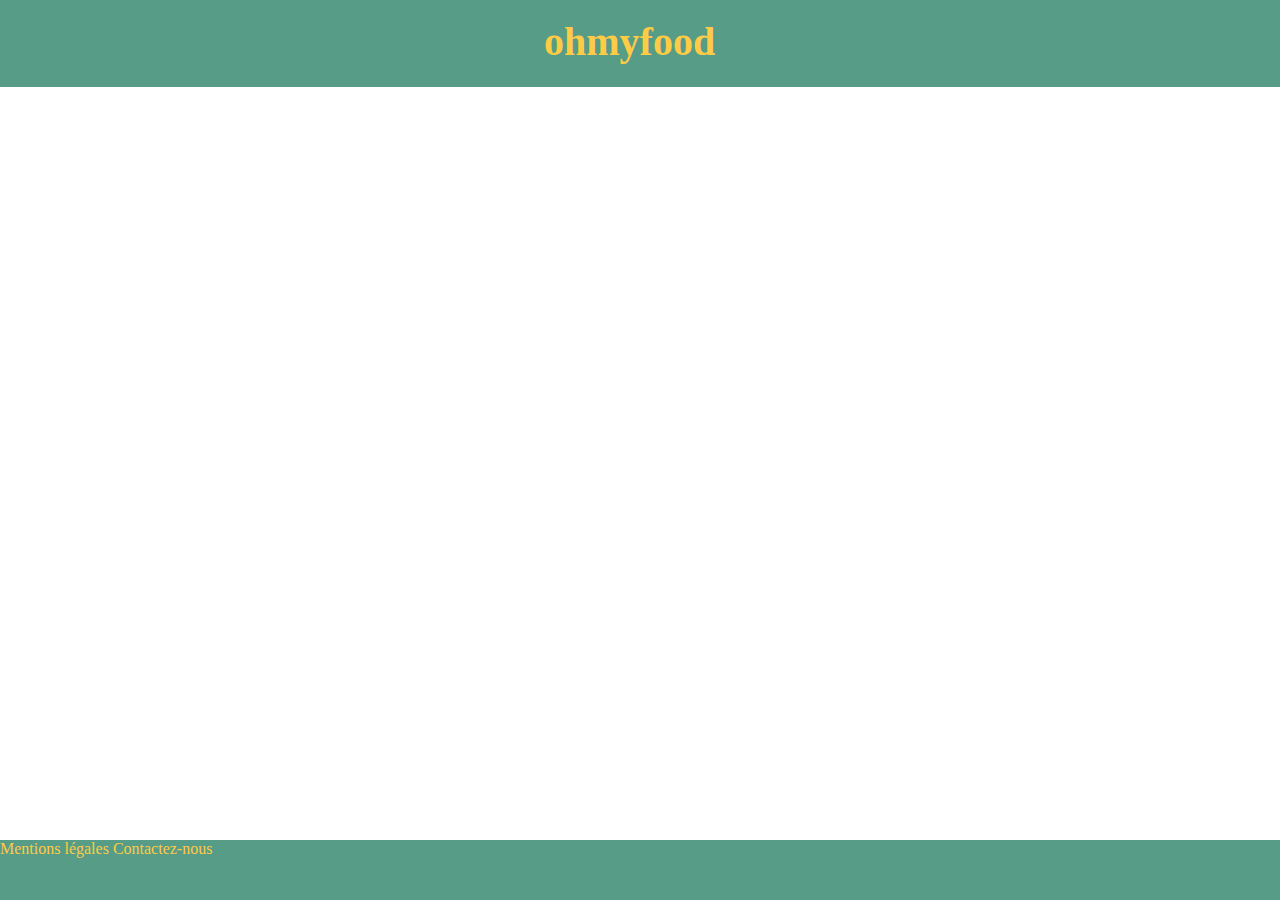
<file: contact.html>
<!DOCTYPE html>
<html lang="fr">
	<head>
		<title>ohmyfood</title>
		<meta charset="utf-8">
		<link rel="stylesheet" type="text/css" href="style.css">
		<link href="https://fonts.googleapis.com/css2?family=Dancing+Script&display=swap" rel="stylesheet">
		<meta name="viewport" content="width=device-width, initial-scale=1"/>
	</head>
	<body>
		<div class="contenair">
			<header>
				<h1>ohmyfood</h1>
			</header>
			<footer>
				<a class="mention" href="mention.html">Mentions légales</a>
				<a class="contact" href="contact.html">Contactez-nous</a>
			</footer>
		</div>
	</body>
</html>
</file>
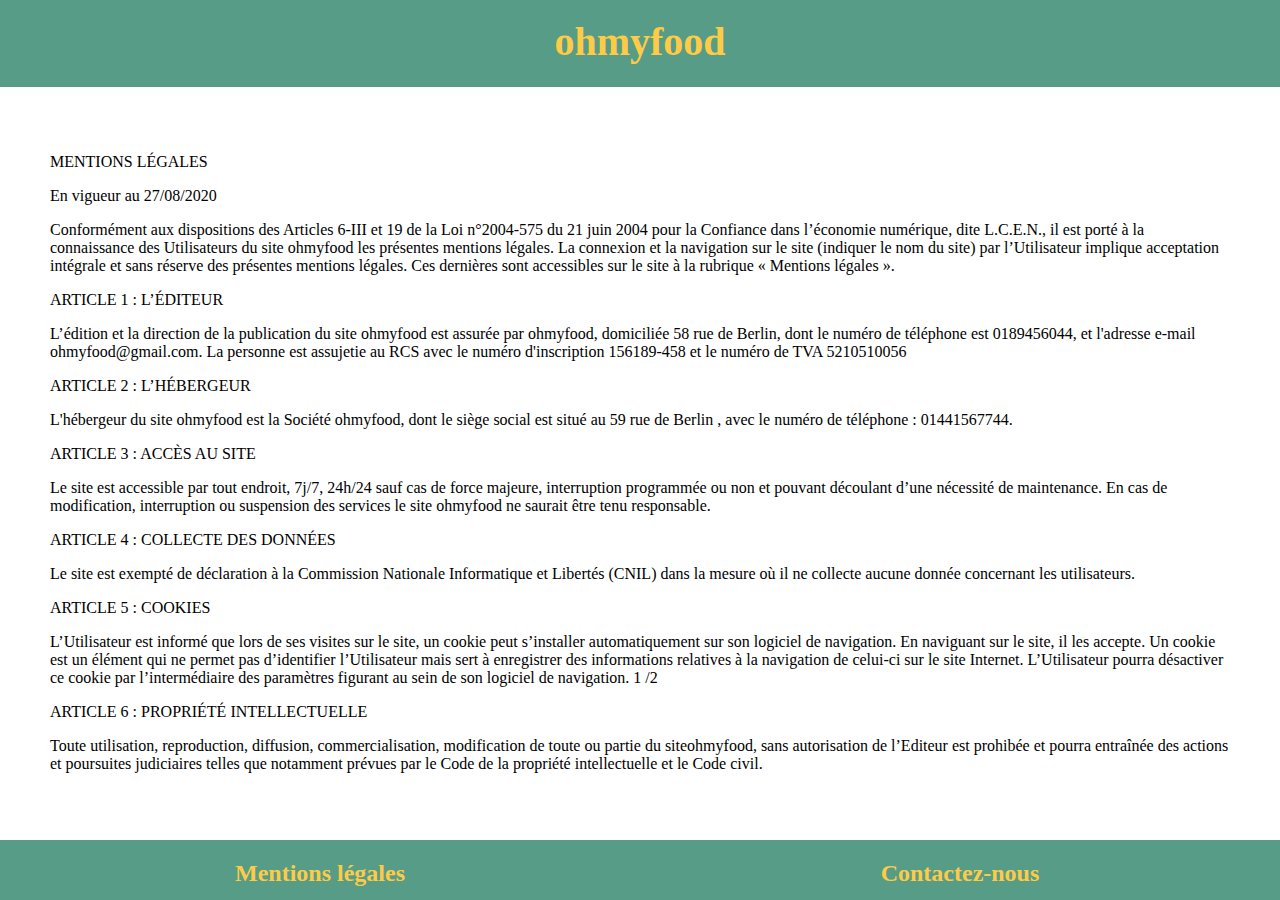
<file: mention.html>
<!DOCTYPE html>
<html lang="fr">
	<head>
		<title>ohmyfood</title>
		<meta charset="utf-8">
		<link rel="stylesheet" type="text/css" href="style.css">
		<link href="https://fonts.googleapis.com/css2?family=Dancing+Script&display=swap" rel="stylesheet">
		<meta name="viewport" content="width=device-width, initial-scale=1"/>
	</head>
	<body>
		<div class="contenair">
			<header>
				<a class="btn-titre" href="index.html">
					<section>
						<h1>ohmyfood</h1>
					</section>
				</a>
			</header>
			<div class="main2">
				<p>MENTIONS LÉGALES</p>
				<p>En vigueur au 27/08/2020</p>
				<p>Conformément aux dispositions des Articles 6-III et 19 de la Loi n°2004-575 du 21 juin 2004 pour la Confiance dans l’économie
				numérique, dite L.C.E.N., il est porté à la connaissance des Utilisateurs du site ohmyfood les présentes mentions légales.
				La connexion et la navigation sur le site (indiquer le nom du site) par l’Utilisateur implique acceptation intégrale et sans réserve
				des présentes mentions légales.
				Ces dernières sont accessibles sur le site à la rubrique « Mentions légales ».</p>
				<p>ARTICLE 1 : L’ÉDITEUR</p>
				<p>L’édition et la direction de la publication du site ohmyfood est assurée par ohmyfood, domiciliée 58 rue de Berlin, dont le numéro
				de téléphone est 0189456044, et l'adresse e-mail ohmyfood@gmail.com.
				La personne est assujetie au RCS avec le numéro d'inscription 156189-458 et le numéro de TVA 5210510056</p>
				<p>ARTICLE 2 : L’HÉBERGEUR</p>
				<p>L'hébergeur du site ohmyfood est la Société ohmyfood, dont le siège social est situé au 59 rue de Berlin , avec le numéro de
				téléphone : 01441567744.</p>
				<p>ARTICLE 3 : ACCÈS AU SITE</p>
				<p>Le site est accessible par tout endroit, 7j/7, 24h/24 sauf cas de force majeure, interruption programmée ou non et pouvant
				découlant d’une nécessité de maintenance.
				En cas de modification, interruption ou suspension des services le site ohmyfood ne saurait être tenu responsable.</p>
				<p>ARTICLE 4 : COLLECTE DES DONNÉES</p>
				<p>Le site est exempté de déclaration à la Commission Nationale Informatique et Libertés (CNIL) dans la mesure où il ne collecte
				aucune donnée concernant les utilisateurs.</p>
				<p>ARTICLE 5 : COOKIES</p>
				<p>L’Utilisateur est informé que lors de ses visites sur le site, un cookie peut s’installer automatiquement sur son logiciel de
				navigation.
				En naviguant sur le site, il les accepte.
				Un cookie est un élément qui ne permet pas d’identifier l’Utilisateur mais sert à enregistrer des informations relatives à la
				navigation de celui-ci sur le site Internet. L’Utilisateur pourra désactiver ce cookie par l’intermédiaire des paramètres figurant au
				sein de son logiciel de navigation.
				1 /2</p>
				<p>ARTICLE 6 : PROPRIÉTÉ INTELLECTUELLE</p>
				<p>Toute utilisation, reproduction, diffusion, commercialisation, modification de toute ou partie du siteohmyfood, sans autorisation
				de l’Editeur est prohibée et pourra entraînée des actions et poursuites judiciaires telles que notamment prévues par le Code de la
				propriété intellectuelle et le Code civil.
				</p>
			</div>
			<footer>
				<div class="btn5-6">
					<a class="mention" href="mention.html">
						<section class="btn5">
							<h2>Mentions légales</h2>
						</section>
					</a>
					<a class="contact" href="mailto:ohmyfood@gmail.com">
						<section class="btn6">
							<h2>Contactez-nous</h2>
						</section>
					</a>
				</div>
			</footer>
		</div>
	</body>
</html>
</file>
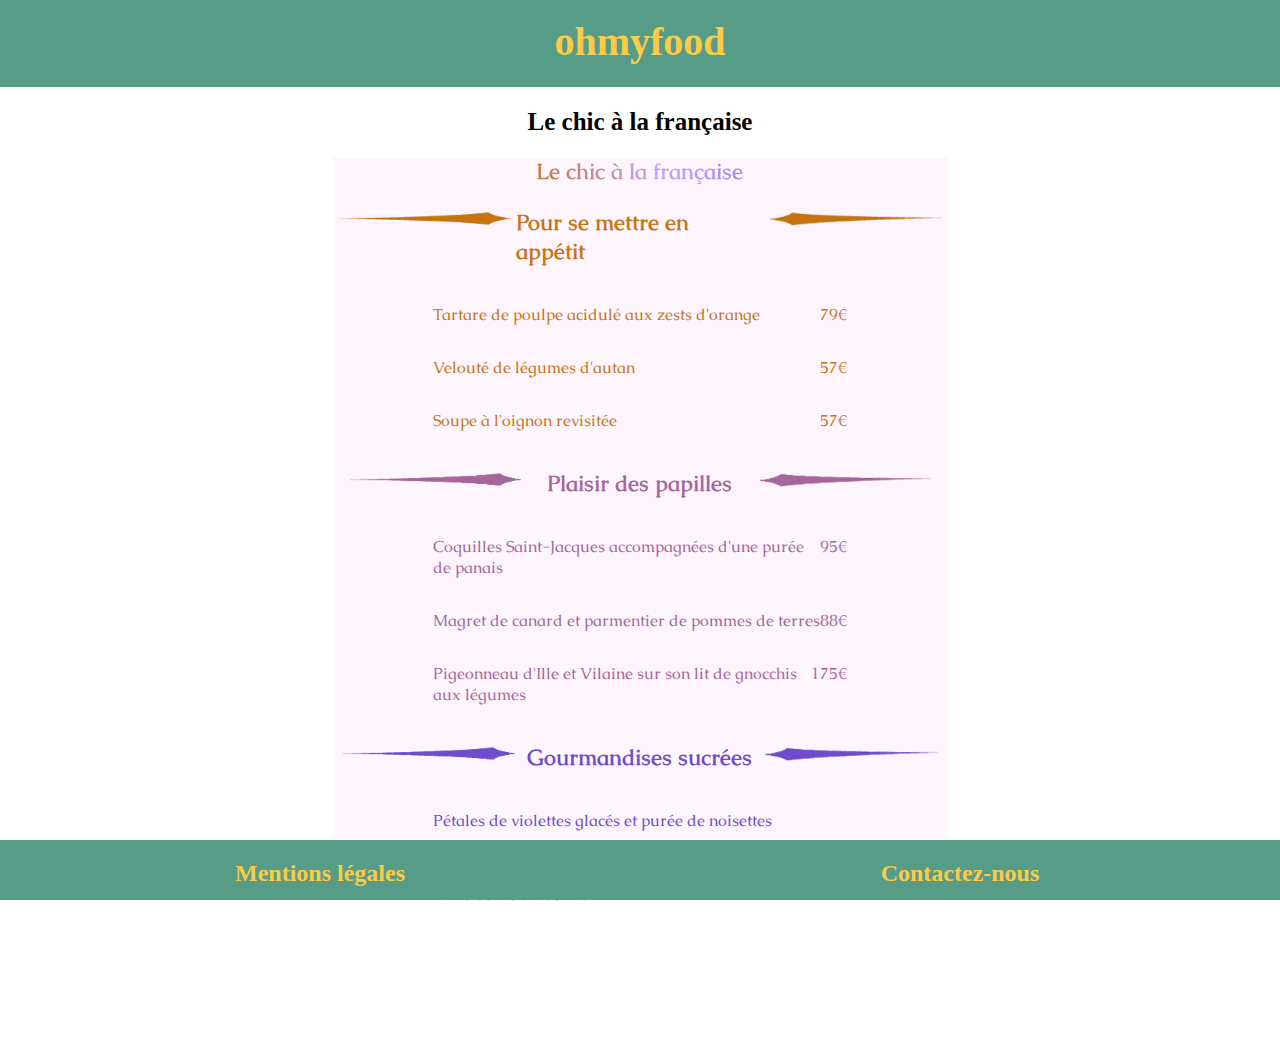
<file: menu2.html>
<!DOCTYPE html>
<html lang="fr">
	<head>
		<title>ohmyfood</title>
		<meta charset="utf-8">
		<link rel="stylesheet" type="text/css" href="style.css">
		<link href="https://fonts.googleapis.com/css2?family=Caudex&display=swap" rel="stylesheet">
		<meta name="viewport" content="width=device-width, initial-scale=1"/>
	</head>
	<body>
		<div class="contenair">
			<header>
				<a class="btn-titre" href="index.html">
					<section>
						<h1>ohmyfood</h1>
					</section>
				</a>
			</header>
			<main class="main-menu2">
				<article>
					<div class="titre">
						<h2>Le chic à la française</h2>
					</div>
				</article>
				<article class="menu2">
					<h2 class="font">Le chic à la française</h2>
					<div class="titre-entree">
						<img src="barre/bar-2.png" alt="trait">
						<h3 class="color1">Pour se mettre en appétit</h3>
						<img src="barre/bar2-2.png" alt="trait">
					</div>
					<div class="entree">
						<div class="entree-prix">
							<p class="color1">Tartare de poulpe acidulé aux zests d'orange</p>
							<p class="color1">79€</p>
						</div>
						<div class="entree-prix">
							<p class="color1">Velouté de légumes d'autan</p>
							<p class="color1">57€</p>
						</div>
						<div class="entree-prix">
							<p class="color1">Soupe à l'oignon revisitée</p>
							<p class="color1">57€</p>
						</div>
					</div>
					<div class="titre-entree">
						<img src="barre/bar2-3.png" alt="trait">
						<h3 class="color2">Plaisir des papilles</h3>
						<img src="barre/bar2-3-2.png" alt="trait">
					</div>
					<div class="entree">
						<div class="entree-prix">
							<p class="color2">Coquilles Saint-Jacques accompagnées d'une purée de panais</p>
							<p class="color2">95€</p>
						</div>
						<div class="entree-prix">
							<p class="color2">Magret de canard et parmentier de pommes de terres</p>
							<p class="color2">88€</p>
						</div>
						<div class="entree-prix">
							<p class="color2">Pigeonneau d'Ille et Vilaine sur son lit de gnocchis aux légumes</p>
							<p class="color2">175€</p>
						</div>
					</div>
					<div class="titre-entree">
						<img src="barre/bar2-4-1.png" alt="trait">
						<h3 class="color3">Gourmandises sucrées</h3>
						<img src="barre/bar2-4-2.png" alt="trait">
					</div>
					<div class="entree">
						<div class="dessert">
							<p class="color3">Pétales de violettes glacés et purée de noisettes</p>
							<p class="color3">Fondant au chocolat revisité</p>
							<p class="color3">Millefeuille croustillant</p>
						</div>
					</div>
				</article>
			</main>
			<footer>
				<div class="btn5-6">
					<a class="mention" href="mention.html">
						<section class="btn5">
							<h2>Mentions légales</h2>
						</section>
					</a>
					<a class="contact" href="mailto:ohmyfood@gmail.com">
						<section class="btn6">
							<h2>Contactez-nous</h2>
						</section>
					</a>
				</div>
			</footer>
		</div>
	</body>
</html>
</file>
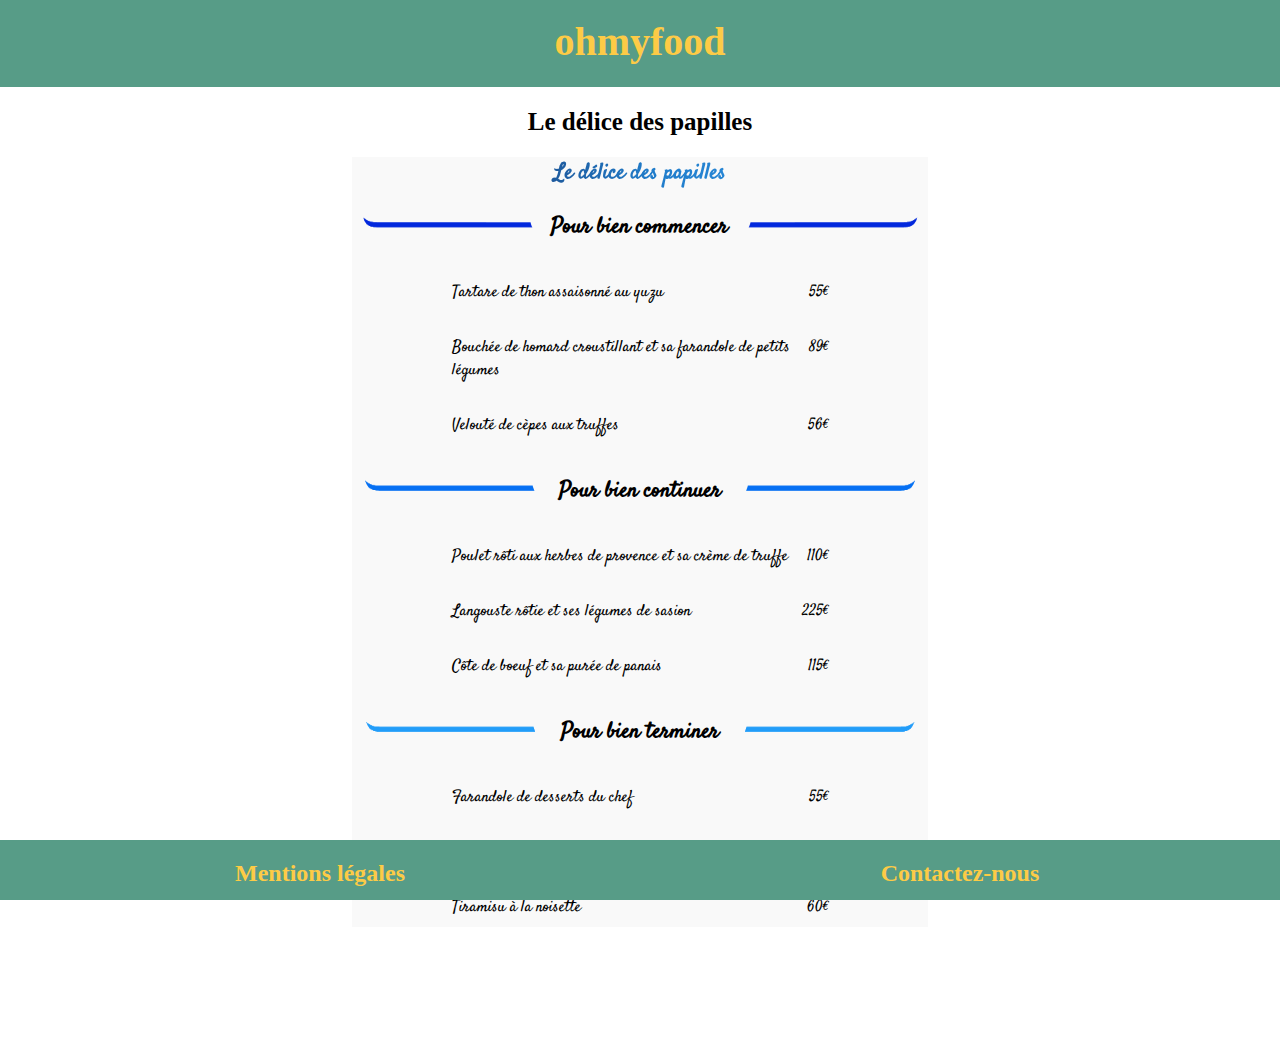
<file: menu3.html>
<!DOCTYPE html>
<html lang="fr">
	<head>
		<title>ohmyfood</title>
		<meta charset="utf-8">
		<link rel="stylesheet" type="text/css" href="style.css">
		<link href="https://fonts.googleapis.com/css2?family=Dancing+Script&display=swap" rel="stylesheet">
		<link href="https://fonts.googleapis.com/css2?family=Satisfy&display=swap" rel="stylesheet">
		<meta name="viewport" content="width=device-width, initial-scale=1"/>
	</head>
	<body>
		<div class="contenair">
			<header>
				<a class="btn-titre" href="index.html">
					<section>
						<h1>ohmyfood</h1>
					</section>
				</a>
			</header>
			<main class="main-menu3">
				<article>
					<div class="titre">
						<h2>Le délice des papilles</h2>
					</div>
				</article>
				<article class="menu3">
					<h2>Le délice des papilles</h2>
					<div class="titre-entree">
						<img src="barre/bar3-1.png" alt="trait">
						<h3>Pour bien commencer</h3>
						<img src="barre/bar3-2.png" alt="trait">
					</div>
					<div class="entree">
						<div class="entree-prix">
							<p>Tartare de thon assaisonné au yuzu</p>
							<p>55€</p>
						</div>
						<div class="entree-prix">
							<p>Bouchée de homard croustillant et sa farandole de petits légumes</p>
							<p>89€</p>
						</div>
						<div class="entree-prix">
							<p>Velouté de cèpes aux truffes</p>
							<p>56€</p>
						</div>
					</div>
					<div class="titre-entree">
						<img src="barre/bar3-2-1.png" alt="trait">
						<h3>Pour bien continuer</h3>
						<img src="barre/bar3-2-2.png" alt="trait">
					</div>
					<div class="entree">
						<div class="entree-prix">
							<p>Poulet rôti aux herbes de provence et sa crème de truffe</p>
							<p>110€</p>
						</div>
						<div class="entree-prix">
							<p>Langouste rôtie et ses légumes de sasion</p>
							<p>225€</p>
						</div>
						<div class="entree-prix">
							<p>Côte de boeuf et sa purée de panais</p>
							<p>115€</p>
						</div>
					</div>
					<div class="titre-entree">
						<img src="barre/bar3-3-1.png" alt="trait">
						<h3>Pour bien terminer</h3>
						<img src="barre/bar3-3-2.png" alt="trait">
					</div>
					<div class="entree">
						<div class="entree-prix">
							<p>Farandole de desserts du chef</p>
							<p>55€</p>
						</div>
						<div class="entree-prix">
							<p>Crème brulée revisitée</p>
							<p>65€</p>
						</div>
						<div class="entree-prix">
							<p>Tiramisu à la noisette</p>
							<p>60€</p>
						</div>
					</div>
				</article>
			</main>
			<footer>
				<div class="btn5-6">
					<a class="mention" href="mention.html">
						<section class="btn5">
							<h2>Mentions légales</h2>
						</section>
					</a>
					<a class="contact" href="mailto:ohmyfood@gmail.com">
						<section class="btn6">
							<h2>Contactez-nous</h2>
						</section>
					</a>
				</div>
			</footer>
		</div>
	</body>
</html>
</file>
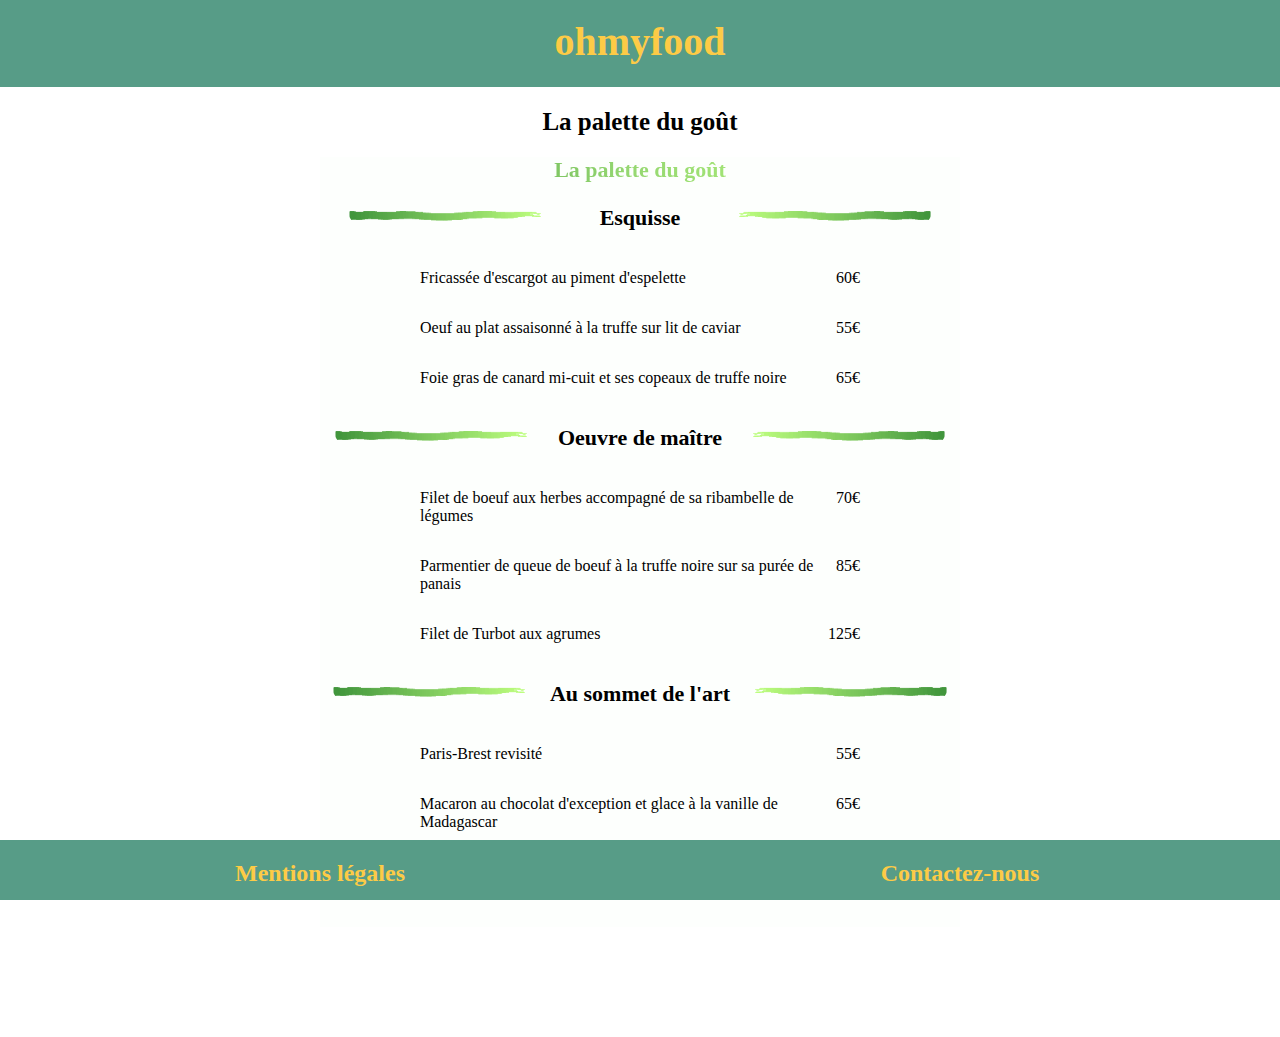
<file: menu4.html>
<!DOCTYPE html>
<html lang="fr">
	<head>
		<title>ohmyfood</title>
		<meta charset="utf-8">
		<link rel="stylesheet" type="text/css" href="style.css">
		<link href="https://fonts.googleapis.com/css2?family=Dancing+Script&display=swap" rel="stylesheet">
		<link href="https://fonts.googleapis.com/css2?family=Satisfy&display=swap" rel="stylesheet">
		<meta name="viewport" content="width=device-width, initial-scale=1"/>
	</head>
	<body>
		<div class="contenair">
			<header>
				<a class="btn-titre" href="index.html">
					<section>
						<h1>ohmyfood</h1>
					</section>
				</a>
			</header>
			<main class="main-menu4">
				<article>
					<div class="titre">
						<h2>La palette du goût</h2>
					</div>
				</article>
				<article class="menu4">
					<h2>La palette du goût</h2>
					<div class="titre-entree">
						<img src="barre/bar-4-1.png" alt="trait">
						<h3 class="color7">Esquisse</h3>
						<img src="barre/bar4-2.png" alt="trait">
					</div>
					<div class="entree">
						<div class="entree-prix">
							<p>Fricassée d'escargot au piment d'espelette</p>
							<p>60€</p>
						</div>
						<div class="entree-prix">
							<p>Oeuf au plat assaisonné à la truffe sur lit de caviar</p>
							<p>55€</p>
						</div>
						<div class="entree-prix">
							<p>Foie gras de canard mi-cuit et ses copeaux de truffe noire</p>
							<p>65€</p>
						</div>
					</div>
					<div class="titre-entree">
						<img src="barre/bar-4-1.png" alt="trait">
						<h3 class="color8">Oeuvre de maître</h3>
						<img src="barre/bar4-2.png" alt="trait">
					</div>
					<div class="entree">
						<div class="entree-prix">
							<p>Filet de boeuf aux herbes accompagné de sa ribambelle de légumes</p>
							<p>70€</p>
						</div>
						<div class="entree-prix">
							<p>Parmentier de queue de boeuf à la truffe noire sur sa purée de panais</p>
							<p>85€</p>
						</div>
						<div class="entree-prix">
							<p>Filet de Turbot aux agrumes</p>
							<p>125€</p>
						</div>
					</div>
					<div class="titre-entree">
						<img src="barre/bar-4-1.png" alt="trait">
						<h3 class="color9">Au sommet de l'art</h3>
						<img src="barre/bar4-2.png" alt="trait">
					</div>
					<div class="entree">
						<div class="entree-prix">
							<p>Paris-Brest revisité</p>
							<p>55€</p>
						</div>
						<div class="entree-prix">
							<p>Macaron au chocolat d'exception et glace à la vanille de Madagascar</p>
							<p>65€</p>
						</div>
						<div class="entree-prix">
							<p>Mousse au chocolat au piment d'espelette et à la truffe noire</p>
							<p>60€</p>
						</div>
					</div>
				</article>
			</main>
			<footer>
				<div class="btn5-6">
					<a class="mention" href="mention.html">
						<section class="btn5">
							<h2>Mentions légales</h2>
						</section>
					</a>
					<a class="contact" href="mailto:ohmyfood@gmail.com">
						<section class="btn6">
							<h2>Contactez-nous</h2>
						</section>
					</a>
				</div>
			</footer>
		</div>
	</body>
</html>
</file>
<file: style.css>
body {
	margin: 0px;
}
.contenair {
	background-color: white;
	display: flex;
	flex-direction: column;
	margin: auto;
	width: 100%;
}
header{
	background-color: #579C87;
	width: 100%;
	height: 87px;
	display: flex;
	margin: auto;
	justify-content: space-around;
}
h1 {
	width: 15%;
	height: 50px;
	color: #fdcb46;
	font-size: 40px;
	margin-top: 18px;
}
h2 {
	font-size: 18px;
}
h3,
h4 {
	display: flex;
	justify-content: space-around;
}
.main {
	width: 100%;
}
.main-menu1,
.main-menu2,
.main-menu3,
.main-menu4 {
	height: 950px;
}
.resto1, 
.resto2, 
.resto3, 
.resto4 {
	width: 100%;
	height: 50%;
	display: flex;
	flex-direction: column;
	margin-top: 100px;
}
.resto1-2,
.resto3-4 {
	display: flex;
	margin: auto;
	justify-content: space-around;
	width: 100%;
	height: 325px;
	margin-top: 30px;
}
.btn-titre {
	display: inline-block;
	text-decoration: none;
	justify-content: space-around;
}
.btn-first {
	display: inline-block;
	width: 13%;
	min-width: 200px;
	height: 100%;
	font-family: 'Dancing Script', cursive;
	background: #fcdfdb;
	text-decoration: none;
	text-align: center;
	box-shadow: 0px 0px 6px 4px rgba(0, 0, 0, 0.1);
}
.btn-secondary {
	display: inline-block;
	width: 13%;
	min-width: 200px;
	height: 100%;
	background: #fff5fe;
	text-decoration: none;
	text-align: center;
	box-shadow: 0px 0px 6px 4px rgba(0, 0, 0, 0.1);
	font-family: 'Caudex', serif;
}
.btn-tertiary {
	display: inline-block;
	width: 13%;
	min-width: 200px;
	height: 100%;
	background: #f9f9f9;
	text-decoration: none;
	text-align: center;
	font-family: 'Satisfy', cursive;
	box-shadow: 0px 0px 6px 4px rgba(0, 0, 0, 0.1);

}
.btn-quaternary {
	display: inline-block;
	width: 13%;
	min-width: 200px;
	height: 100%;
	background: #fdfffd;
	text-decoration: none;
	text-align: center;
	box-shadow: 0px 0px 6px 4px rgba(0, 0, 0, 0.1);
	font-family: 'Kalam', cursive;
}
.soon {
	background-color: #579C87;
	border-radius: 13px;
	width: 250px;
	height: 50px;
	margin: auto;
	margin-top: 20px;
}
.startingsoon {
	width: 100%;
	text-decoration: none;
	color: #fdcb46;
	justify-content: space-around;
	margin: auto;
	display: flex;
}
footer {
	background-color: #579C87;
	width: 100%;
	margin-top: 30px;
	height: 60px;
	position: fixed;
	bottom: 0;
}
.btn5-6 {
	display: flex;
	margin: auto;
	justify-content: space-around;
}
.mention,
.contact {
	background-color: #579C87;
	width: 48%;
	height: 45px;
	color: #fdcb46;
	text-decoration: none;
	text-align: center;
}
.btn5 h2,
.btn6 h2 {
	font-size: 24px;
}
.main2 {
	margin:50px 50px 50px 50px;
}

/* couleur texte */
.menu1>i {
	display: flex;
	margin:auto;
	justify-content: space-around;
	background: linear-gradient(135deg, #f04c5e 0%,#f57d69 50%,#f7916d 100%);
	-webkit-text-fill-color: transparent;
	-webkit-background-clip:text;
}
.font {
	font-family: 'Caudex', serif;
	background: linear-gradient(to right, #c77412 0%,#c4a3fe 53%,#c4a3fe 53%,#6e4ccc 100%);
	-webkit-text-fill-color: transparent;
	-webkit-background-clip:text;
}
.menu2 h2 {
	font-family: 'Caudex', serif;
	background: linear-gradient(to right, #c77412 30%,#c4a3fe 53%,#c4a3fe 53%,#6e4ccc 100%);
	-webkit-text-fill-color: transparent;
	-webkit-background-clip:text;
}
.resto2>h2 {
	background: linear-gradient(to right, #c77412 0%,#c4a3fe 53%,#c4a3fe 53%,#6e4ccc 100%);
	-webkit-text-fill-color: transparent;
	-webkit-background-clip:text;
}
.resto1>h2{
	color: #3c1218;
}
.resto1>i {
	background: linear-gradient(135deg, #f04c5e 0%,#f57d69 50%,#f7916d 100%);
	-webkit-text-fill-color: transparent;
	-webkit-background-clip:text;
}
.menu3 h2 {
	background: linear-gradient(to right, #0121da 0%,#1e5799 33%,#207cca 52%,#2989d8 70%,#0889fb 100%);
	-webkit-text-fill-color: transparent;
	-webkit-background-clip:text;
}
.resto3>h2 {
	background: linear-gradient(to right, #0121da 0%,#1e5799 33%,#207cca 52%,#2989d8 70%,#0889fb 100%);
	-webkit-text-fill-color: transparent;
	-webkit-background-clip:text;
}
.resto3>h2 {
	color: #0887fb;
}
.resto4 h2 {
	background: linear-gradient(to right, #3e923a 0%, #95d771 48%, #beff7f 100%);
	-webkit-text-fill-color: transparent;
	-webkit-background-clip:text;
}
.menu4 h2 {
	background: linear-gradient(to right, #3e923a 0%, #95d771 48%, #beff7f 100%);
	-webkit-text-fill-color: transparent;
	-webkit-background-clip:text;
}
.resto4>h2 {
	color: #72bf56;
}
.color1 {
	color: #c77412;
}
.color1 h2{
	color: #c77412;
}
.color2 {
	color: #a56799;
}
.color3 {
	color: #6e4ccc;
}
.color4{
	color: #0889fb;
}
.color5 {
	color: #3e923a;
}
/* FIN */
/* btn resto accueuil */
/* btn shake */
.btn5 h2:hover,
.btn6 h2:hover {
	animation: shake 0.5s;
	animation-iteration-count: infinite;
}
@keyframes shake {
	0% { transform: translate(1px, 1px) rotate(0deg); }
  	10% { transform: translate(-1px, -2px) rotate(-1deg); }
  	20% { transform: translate(-3px, 0px) rotate(1deg); }
  	30% { transform: translate(3px, 2px) rotate(0deg); }
  	40% { transform: translate(1px, -1px) rotate(1deg); }
  	50% { transform: translate(-1px, 2px) rotate(-1deg); }
  	60% { transform: translate(-3px, 1px) rotate(0deg); }
  	70% { transform: translate(3px, 1px) rotate(-1deg); }
  	80% { transform: translate(-1px, -1px) rotate(1deg); }
  	90% { transform: translate(1px, 2px) rotate(0deg); }
  	100% { transform: translate(1px, -2px) rotate(-1deg); }
}
/* fin btn shake */
/* btn resto scale */ 
.resto1:hover {
	transform: scale(1.8);
	opacity: 0.5;
	transition-duration: 1s;
}
.resto2:hover {
	transform: scale(1.4);
	opacity: 0.5;
	transition-duration: 1s;
}
.resto3:hover, 
.resto4:hover {
	transform: scale(1.6);
	opacity: 0.5;
	transition-duration: 1s;
}
/* fin btn scale */
/* btn soulignement */
h3:hover {
	transform: scale(1);
	opacity: 1;
}
h3::after {
  content: '';
  transform-origin: 0 0; 
  transform: scaleX(0);
  position: absolute;
  bottom: 0;
  left: 0;
  right: 0;
  height: .1em; 
  background: black;
  z-index: -1;
  opacity: 0.8;
  transition: transform .6s;
}
h3:hover::after {
  transform: scaleX(1);
}
/* fin btn soulignement */
/* btn soon */
.loading {
	margin-top: 20px;
	transform: translate(-50%, -50%);
}
.circle {
	display: inline-block;
	width: 15px;
	height: 15px;
	background-color: #fdcb46;
	border-radius: 50%;
	animation:loading 1.5s cubic-bezier(.8, .5, .2, 1.4)infinite;
	transform-origin: bottom center;
	position: relative;
}
@keyframes loading{
	0%{
		transform: translateY(0px);
	}
	50%{
		transform: translateY(25px);
	}
	100%{
		transform: translateY(0px);
	}
}
.circle-1 {
	animation-delay: 0.1s;
}
.circle-2 {
	animation-delay: 0.2s;
}
.circle-3 {
	animation-delay: 0.3s;
}
/* fin btn soon */ 
/* fin btn accueuil */
/* menu */
.menu1 {
	width: 45%;
	min-width: 500px;
	height: 790px;
	background-color: #fcdfdb;
	margin: auto;
	font-family: 'Dancing Script', cursive;
	color: #3c1218;
}
.menu2 {
	width: 48%;
	min-width: 500px;
	height: 700px;
	background-color: #fff5fe;
	margin: auto;
	font-family: 'Caudex', serif;
}
.menu3 {
	width: 45%;
	min-width: 500px;
	height: 770px;
	background-color: #f9f9f9;
	margin: auto;
	font-family: 'Satisfy', cursive;
}
.menu4 {
	width: 50%;
	min-width: 500px;
	height: 770px;
	background-color: #fdfffd;
	margin: auto;
	font-family: 'Kalam', cursive;
}
.menu1 h2,
.menu2 h2,
.menu3 h2,
.menu4 h2 {
	font-size: 22px;
	text-align: center;
	margin: auto;
}
.menu3 h3, 
.menu2 h3, 
.menu4 h3 {
	font-size: 22px;
}
.titre>h2 {
	display: flex;
	justify-content: space-around;
	font-size: 25px;
}
img {
	width: 30%;
	min-width: 100px;
	height: 15px;
	margin-top: 25px;
}
.titre-entree {
	display: flex;
	margin-top: auto;
	justify-content: space-around;
}
.entree-prix {
	display: flex;
	justify-content: space-between;
	font-size: 16px;
	margin: 0px 100px 0px 100px;
}
.dessert {
	margin-left: 100px;
}
@media screen and (max-width: 770px)
{
	.main {
		height: 1500px;
	}
	.resto1-2 {
		flex-direction: column;
		margin-top: 150px;
	}
	.resto3-4 {
		flex-direction: column;
		margin-top: 290px;
	}
	.btn-first {
		width: 40%;
		margin: auto;
		margin-top: 50px;
	}
	.resto1 {
		height: 400px;
	}
	.btn-secondary,.btn-quaternary {
		width: 40%;
		height: 400px;
		margin: auto;
		margin-top: 20px;
	}
	img {
		display: none;
	}
	.btn-tertiary {
		width: 40%;
		height: 400px;
		margin: auto;
		margin-top: 130px;
	}
	.soon {
		width: 250px;
		margin-top: 350px;
		margin-bottom: 200px;
	}
	footer {
		position: fixed;
		bottom: 0;	
	}
	.main-menu1,
	.main-menu2,
	.main-menu3,
	.main-menu4 {
		height: 1000px;
	}
	.main-menu4 {
		font-size: 8px;
	}
	.menu3 {
		height: 800px;
	}
	.menu1,
	.menu2,
	.menu4 {
		height: 900px;
	}
}
@media screen and (max-width: 500px)
{
	.btn5 h2,
	.btn6 h2 {
		font-size: 20px;
	}
	.soon {
		width: 250px;
	}
	.menu1,
	.menu2,
	.menu3,
	.menu4 {
		min-width: 325px;
		height: 1000px;
	}
	img {
		display: none;
	}
	.entree-prix {
		margin: 0 10px 0 10px;
	}
	.dessert {
		margin: 0 10px 0 10px;
	}
	header {
		min-width: 325px;
	}

}
</file>
